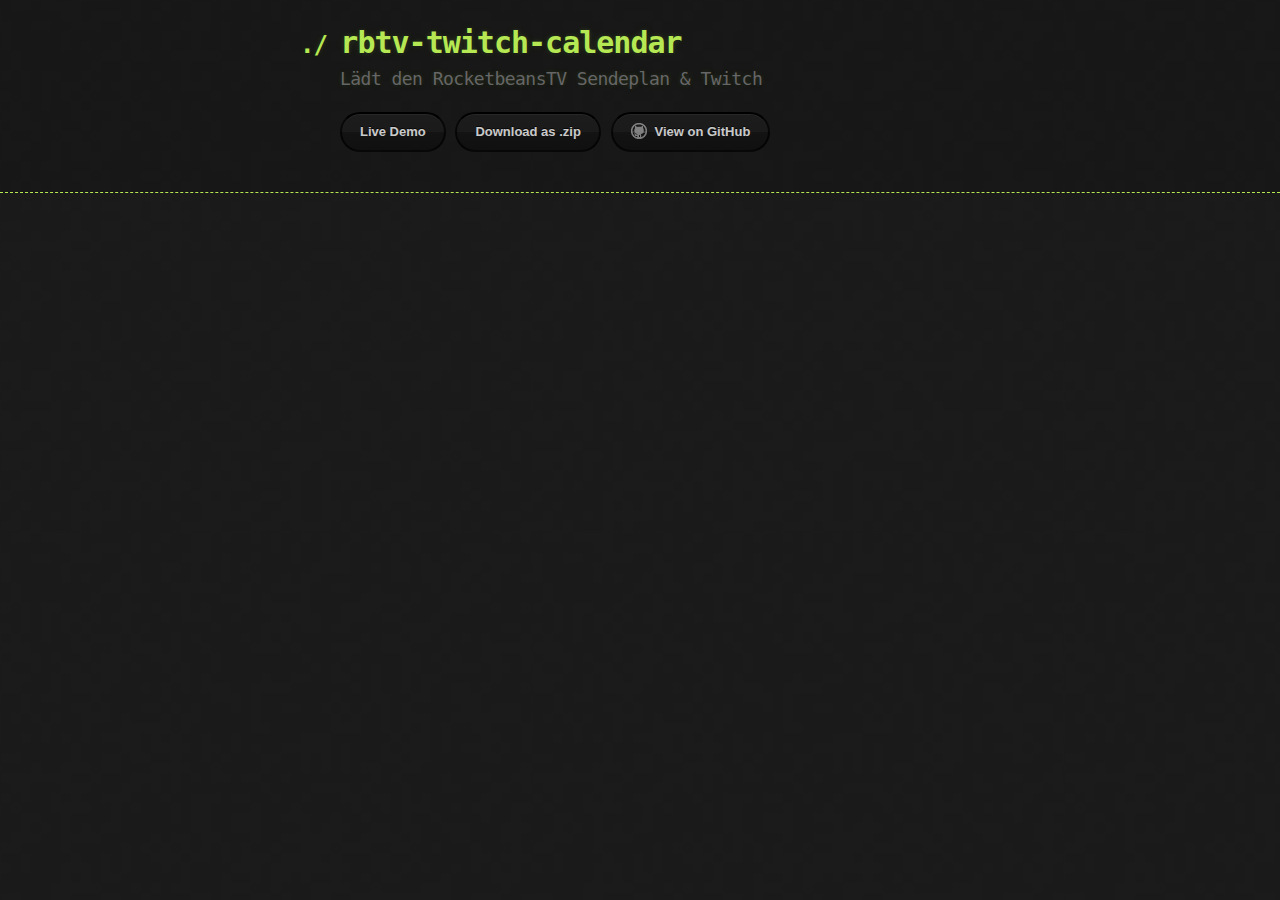
<file: index.html>
<!DOCTYPE html>
<html>
<head>
    <meta charset='utf-8'>
    <meta http-equiv="X-UA-Compatible" content="chrome=1">
    <link rel="stylesheet" type="text/css" href="stylesheets/stylesheet.css" media="screen">
    <title>rbtv-twitch-calendar by LukeFF</title>
</head>
<body>
<header>
    <div class="container">
        <h1>rbtv-twitch-calendar</h1>
        <h2>Lädt den RocketbeansTV Sendeplan &amp; Twitch</h2>
        <section id="downloads">
            <a href="demo.html" class="btn">Live Demo</a>
            <a href="https://github.com/LukeFF/rbtv-twitch-calendar/zipball/master" class="btn">Download as .zip</a>
            <a href="https://github.com/LukeFF/rbtv-twitch-calendar" class="btn btn-github"><span class="icon"></span>View on GitHub</a>
        </section>
    </div>
</header>
</body>
</html>
</file>
<file: stylesheets/stylesheet.css>
body {
    margin: 0;
    padding: 0;
    background: #151515 url("../images/bkg.png") 0 0;
    color: #eaeaea;
    font-size: 16px;
    line-height: 1.5;
    font-family: Monaco, "Bitstream Vera Sans Mono", "Lucida Console", Terminal, monospace;
}

/* General & 'Reset' Stuff */

.container {
    width: 90%;
    max-width: 600px;
    margin: 0 auto;
}

section {
    display: block;
    margin: 0 0 20px 0;
}

h1, h2, h3, h4, h5, h6 {
    margin: 0 0 20px;
}

li {
    line-height: 1.4;
}

/* Header, <header>
   header   - container
   h1       - project name
   h2       - project description
*/

header {
    background: rgba(0, 0, 0, 0.1);
    width: 100%;
    border-bottom: 1px dashed #b5e853;
    padding: 20px 0;
    margin: 0 0 40px 0;
}

header h1 {
    font-size: 30px;
    line-height: 1.5;
    margin: 0 0 0 -40px;
    font-weight: bold;
    font-family: Monaco, "Bitstream Vera Sans Mono", "Lucida Console", Terminal, monospace;
    color: #b5e853;
    text-shadow: 0 1px 1px rgba(0, 0, 0, 0.1),
    0 0 5px rgba(181, 232, 83, 0.1),
    0 0 10px rgba(181, 232, 83, 0.1);
    letter-spacing: -1px;
    -webkit-font-smoothing: antialiased;
}

header h1:before {
    content: "./ ";
    font-size: 24px;
}

header h2 {
    font-size: 18px;
    font-weight: 300;
    color: #666;
}

#downloads .btn {
    display: inline-block;
    text-align: center;
    margin: 0;
}

/* Main Content
*/

#main_content {
    width: 100%;
    -webkit-font-smoothing: antialiased;
}

section img {
    max-width: 100%
}

h1, h2, h3, h4, h5, h6 {
    font-weight: normal;
    font-family: Monaco, "Bitstream Vera Sans Mono", "Lucida Console", Terminal, monospace;
    color: #b5e853;
    letter-spacing: -0.03em;
    text-shadow: 0 1px 1px rgba(0, 0, 0, 0.1),
    0 0 5px rgba(181, 232, 83, 0.1),
    0 0 10px rgba(181, 232, 83, 0.1);
}

#main_content h1 {
    font-size: 30px;
}

#main_content h2 {
    font-size: 24px;
}

#main_content h3 {
    font-size: 18px;
}

#main_content h4 {
    font-size: 14px;
}

#main_content h5 {
    font-size: 12px;
    text-transform: uppercase;
    margin: 0 0 5px 0;
}

#main_content h6 {
    font-size: 12px;
    text-transform: uppercase;
    color: #999;
    margin: 0 0 5px 0;
}

dt {
    font-style: italic;
    font-weight: bold;
}

ul li {
    list-style: none;
}

ul li:before {
    content: ">>";
    font-family: Monaco, "Bitstream Vera Sans Mono", "Lucida Console", Terminal, monospace;
    font-size: 13px;
    color: #b5e853;
    margin-left: -37px;
    margin-right: 21px;
    line-height: 16px;
}

blockquote {
    color: #aaa;
    padding-left: 10px;
    border-left: 1px dotted #666;
}

pre {
    background: rgba(0, 0, 0, 0.9);
    border: 1px solid rgba(255, 255, 255, 0.15);
    padding: 10px;
    font-size: 14px;
    color: #b5e853;
    border-radius: 2px;
    -moz-border-radius: 2px;
    -webkit-border-radius: 2px;
    text-wrap: normal;
    overflow: auto;
    overflow-y: hidden;
}

table {
    width: 100%;
    margin: 0 0 20px 0;
}

th {
    text-align: left;
    border-bottom: 1px dashed #b5e853;
    padding: 5px 10px;
}

td {
    padding: 5px 10px;
}

hr {
    height: 0;
    border: 0;
    border-bottom: 1px dashed #b5e853;
    color: #b5e853;
}

/* Buttons
*/

.btn {
    display: inline-block;
    background: -webkit-linear-gradient(top, rgba(40, 40, 40, 0.3), rgba(35, 35, 35, 0.3) 50%, rgba(10, 10, 10, 0.3) 50%, rgba(0, 0, 0, 0.3));
    padding: 8px 18px;
    border-radius: 50px;
    border: 2px solid rgba(0, 0, 0, 0.7);
    border-top-color: rgba(0, 0, 0, 1);
    color: rgba(255, 255, 255, 0.8);
    font-family: Helvetica, Arial, sans-serif;
    font-weight: bold;
    font-size: 13px;
    text-decoration: none;
    text-shadow: 0 -1px 0 rgba(0, 0, 0, 0.75);
    box-shadow: inset 0 1px 0 rgba(255, 255, 255, 0.05);
}

.btn:hover {
    background: -webkit-linear-gradient(top, rgba(40, 40, 40, 0.6), rgba(35, 35, 35, 0.6) 50%, rgba(10, 10, 10, 0.8) 50%, rgba(0, 0, 0, 0.8));
}

.btn .icon {
    display: inline-block;
    width: 16px;
    height: 16px;
    margin: 1px 8px 0 0;
    float: left;
}

.btn-github .icon {
    opacity: 0.6;
    background: url("../images/blacktocat.png") 0 0 no-repeat;
}

/* Links
   a, a:hover, a:visited
*/

a {
    color: #63c0f5;
    text-shadow: 0 0 5px rgba(104, 182, 255, 0.5);
}

/* Clearfix */

.cf:before, .cf:after {
    content: "";
    display: table;
}

.cf:after {
    clear: both;
}

.cf {
    zoom: 1;
}
</file>
